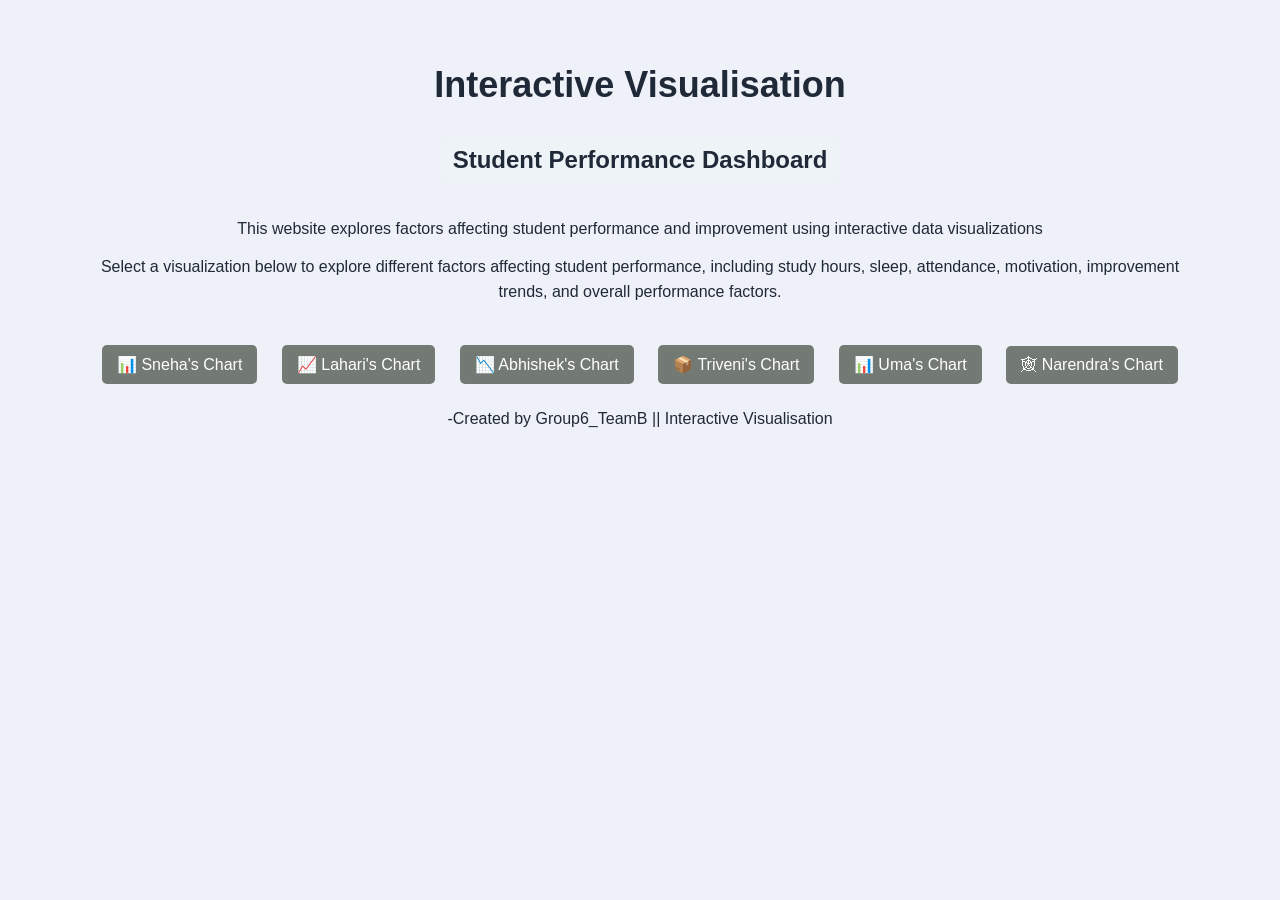
<file: Index.html>
<!DOCTYPE html>
<html>
<head>
  <meta charset="UTF-8">
  <meta http-equiv="refresh" content="0; url=HomePage.html">
  <title>Redirecting...</title>
</head>
<body>
  <p>Redirecting...</p>
</body>
</html>
</file>
<file: Style.css>
body {
    font-family: Arial, sans-serif;
    background-color: #eef1f7;
    text-align: center;
    margin: 0;
    padding: 0;
    color: #1f2937;
}

/* ===== HOME PAGE ===== */
.home-page {
    padding: 40px 20px;
}

.home-page h1 {
    font-size: 36px;
    margin-bottom: 10px;
}

.home-page h2 {
    background: #eef3f8;
    padding: 10px;
    border-radius: 8px;
    display: inline-block;
    margin-bottom: 20px;
}

.home-page p {
    max-width: 1100px;
    margin: 12px auto;
    line-height: 1.6;
}

.links {
    margin-top: 30px;
}

.links a {
    margin: 10px;
    display: inline-block;
    padding: 10px 15px;
    background-color: #737973;
    color: white;
    text-decoration: none;
    border-radius: 5px;
}

.links a:hover {
    background-color: #45a049;
}

.footer {
    margin-top: 25px;
}


.top-bar {
    max-width: 1200px;
    margin: 25px auto 10px auto;
    padding: 0 20px;
    box-sizing: border-box;
    text-align: left;
}

.top-bar a {
    display: inline-block;
    text-decoration: none;
    background-color: #2e7d32;
    color: white;
    padding: 10px 16px;
    border-radius: 8px;
    font-size: 16px;
    font-weight: 500;
    transition: all 0.2s ease;
}

.top-bar a:link,
.top-bar a:visited {
    color: white;
    text-decoration: none;
}

.top-bar a:hover {
    background-color: #1b5e20;
    transform: translateY(-1px);
}

.chart-page {
    padding: 10px 20px 40px 20px;
}

.header {
    max-width: 1000px;
    margin: 0 auto;
    text-align: center;
}

.chart-title {
    margin-top: 10px;
    margin-bottom: 10px;
    font-size: 32px;
}

.filter-container {
    margin: 20px 0 10px 0;
    font-size: 17px;
    text-align: center;
}

.filter-container select {
    padding: 6px 10px;
    margin-left: 10px;
    font-size: 15px;
}

.chart-wrapper {
    max-width: 1200px;
    margin: 30px auto 0 auto;
    padding: 0 20px;
    box-sizing: border-box;
}

.card {
    width: 100%;
    height: 600px;
    margin: 0;
    padding: 25px;
    border-radius: 16px;
    background: #f5f7fb;
    box-shadow: 0 4px 12px rgba(0,0,0,0.1);
    box-sizing: border-box;
}

#chartInsight {
    margin-top: 30px;
}

.insight-box {
    background: linear-gradient(135deg, #edf7ed, #f6fbf6);
    border-left: 6px solid #2e7d32;
    border-radius: 14px;
    padding: 16px 20px;
    box-shadow: 0 3px 8px rgba(0,0,0,0.06);
    text-align: left;
}

.insight-title {
    font-size: 15px;
    font-weight: 700;
    color: #1b5e20;
    text-transform: uppercase;
    letter-spacing: 0.6px;
    margin-bottom: 8px;
}

.insight-text {
    font-size: 15px;
    line-height: 1.7;
    color: #2f4f2f;
    margin: 0;
}

.small-card {
    height: 380px;
}

/* TOOLTIP */
#tooltip {
    position: absolute;
    background: white;
    padding: 6px 10px;
    border: 1px solid #ccc;
    border-radius: 4px;
    font-size: 12px;
    pointer-events: none;
    opacity: 0;
}

/* CANVAS */
canvas {
    width: 100% !important;
    height: 100% !important;
}

/* SVG TEXT */
svg text {
    font-family: Arial, sans-serif;
}

.chart-wrapper {
    max-width: 1200px;
    margin: 30px auto 0 auto;
    padding: 0 20px;
    box-sizing: border-box;
}

.card {
    width: 100%;
    margin: 0;
    padding: 25px;
    border-radius: 18px;
    background: #f8fafc;
    box-shadow: 0 6px 18px rgba(0,0,0,0.10);
    border: 1px solid #d9e2ec;
    box-sizing: border-box;
}

.small-card {
    height: 420px;
}

#chart {
    width: 100%;
    height: 100%;
    display: flex;
    justify-content: center;
    align-items: center;
}
</file>
